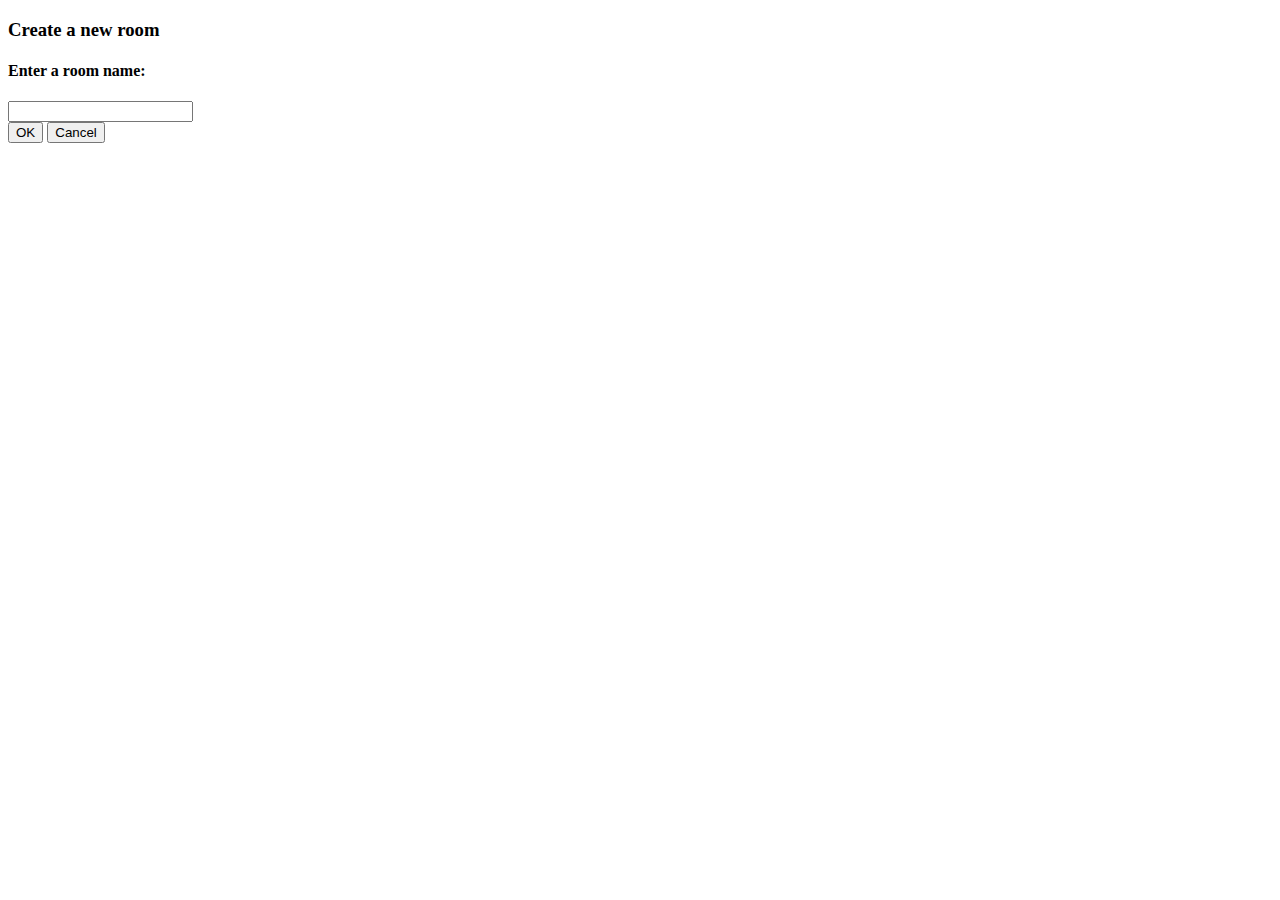
<file: app/templates/newRoomModal.html>
<!DOCTYPE html>
<html lang="en">
    <div class="modal-content">

        <div class="modal-header">
          <h3 class="modal-title" id="modal-title">Create a new room</h3>
        </div>

        <div class="modal-body" id="modal-body">
          <h4 class="modal-body-directive" id="modal-body-directive">Enter a room name:</h3>
            <div class="form-group">
              <input type="text" name="newRoomName" ng-model="name" class="form-control" >
            </div>
        </div>

        <div class="modal-footer">
          <button class="btn btn-primary" type="button" ng-click="modalControl.submit(name)">OK</button>
          <button class="btn btn-warning" type="button" ng-click="modalControl.cancel()">Cancel</button>
        </div>

    </div>
</html>
</file>
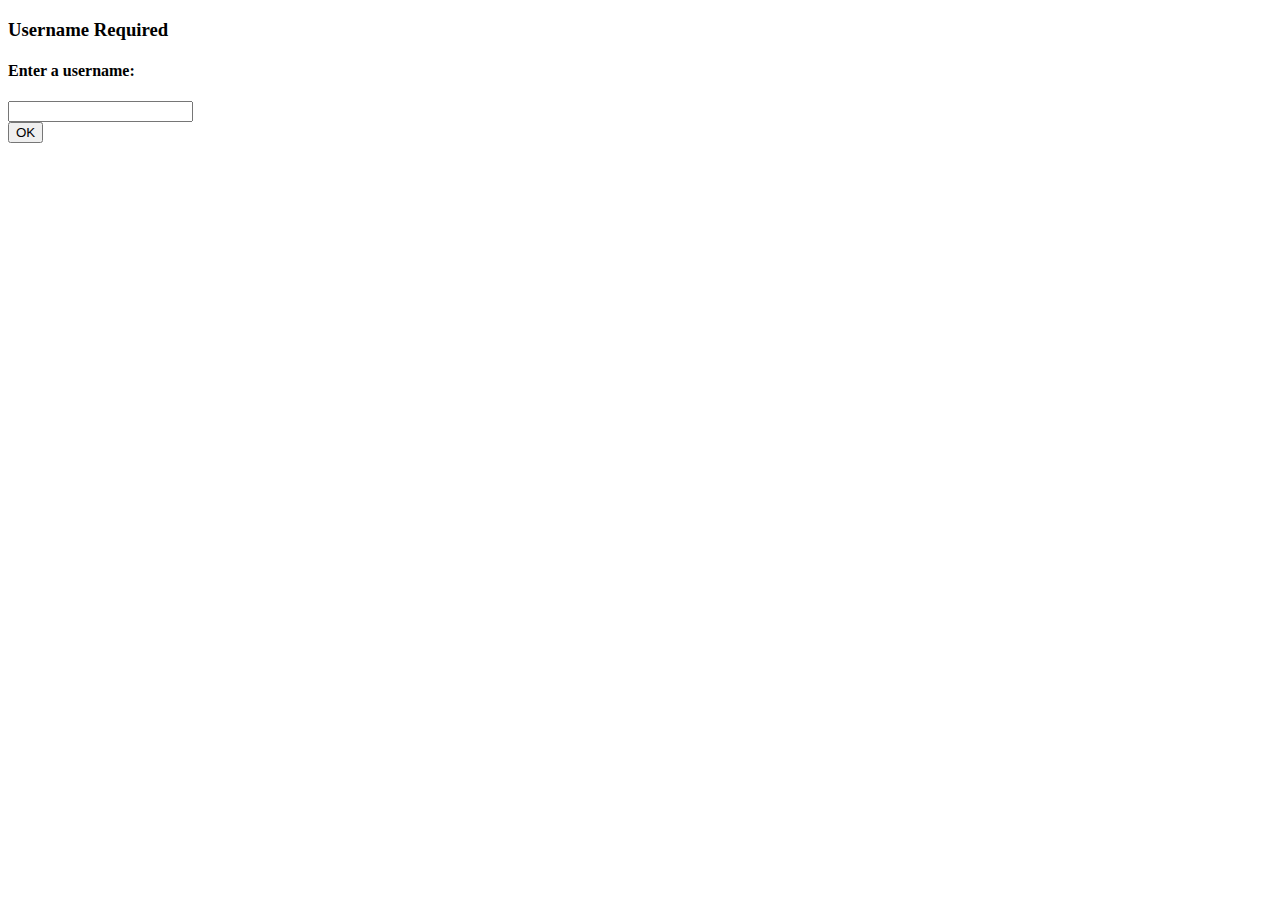
<file: app/templates/usernameModal.html>
<!DOCTYPE html>
<html lang="en">

    <div class="modal-content">

        <div class="modal-header">
          <h3 class="modal-title" id="modal-title">Username Required</h3>
        </div>

        <div class="modal-body" id="modal-body">
          <h4 class="modal-body-directive" id="modal-body-directive">Enter a username:</h3>
            <div class="form-group">
              <input type="text" ng-model="username" class="form-control">
            </div>
        </div>

        <div class="modal-footer">
          <button class="btn btn-primary" type="button" ng-click="usernameControl.submit(username)">OK</button>
        </div>

    </div>
</html>
</file>
